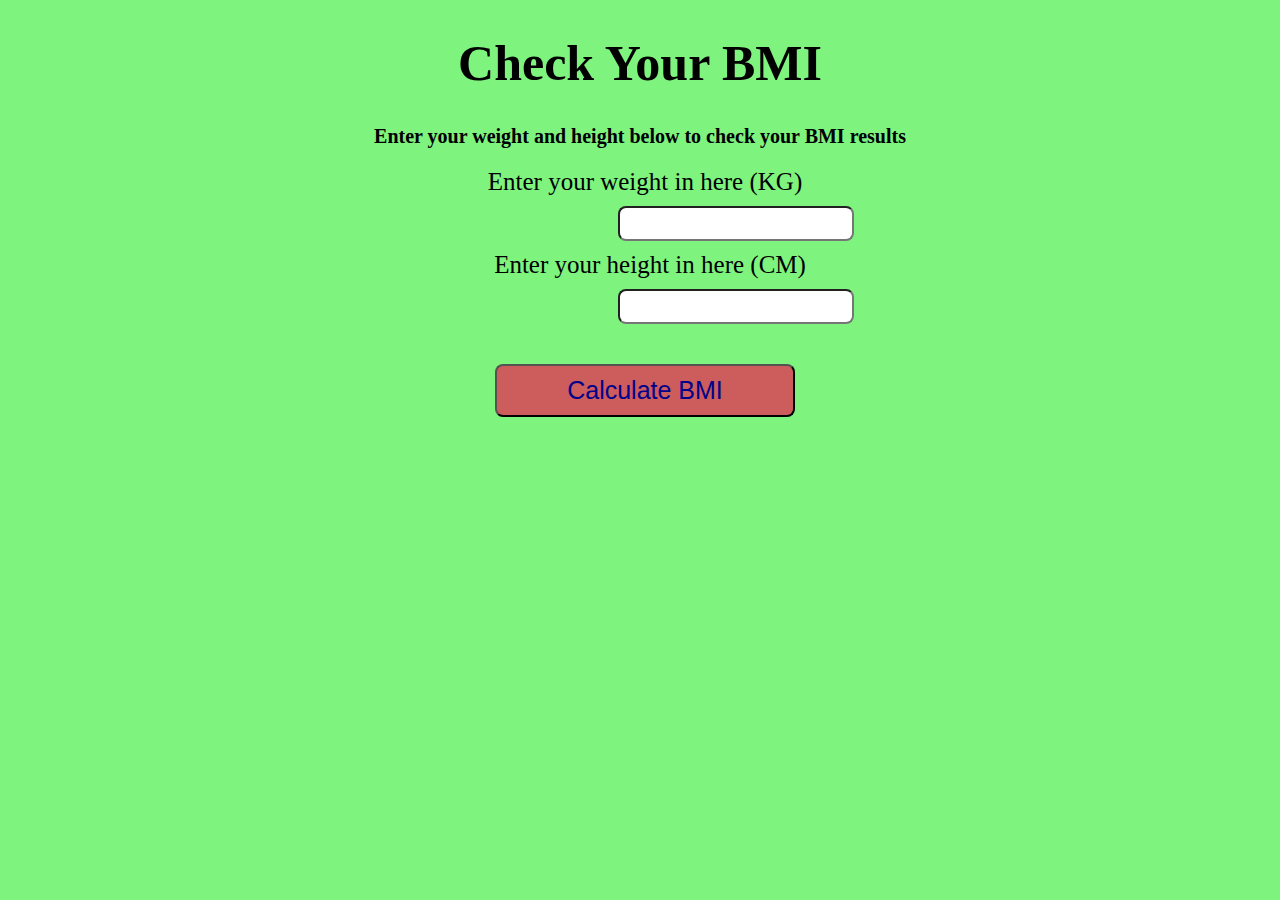
<file: BMI calculator/index.html>
<!DOCTYPE html>
<html lang="en">
<head>
    <meta charset="UTF-8">
    <meta name="viewport" content="width=device-width, initial-scale=1.0">
    <title>BMI Calculator</title>
    <style>
        body{
            background-color:cornflowerblue
        }
        #result{
            font-size: 25px;
            font-weight:800;
            margin:10px 110px;
        }
        label{
            font-size: 20px;
            display:inline;
            margin:10px;
            @media screen and (min-width:786px){
                font-size: 25px;
               
            }
        }
        input{
            display:block;
            margin:10px ;
            width:50%;
            font-size: large;
            @media screen and (min-width:786px){
                width:18%;
                font-size: 25px;
                  position:relative;
                left:600px; 
               border-radius: 8px;
            }
        }
        button{
            background-color:indianred;
            color:darkblue;
            font-size: 20px;
            border-radius:8px;
            margin:5px 100px;
        }
        @media screen and (min-width:786px){
            body{
                background-color: rgb(126, 243, 126);
                text-align:center;
            }
            button{
                margin:30px 0;
                width:300px;
                padding:10px;
                font-size:25px;
            }
        }
    </style>
</head>
<body>
    
</body>
<script>
    let body=document.querySelector("body");
    let h1=document.createElement("h1");
    h1.innerText="Check Your BMI";
    let para=document.createElement("p");
    para.innerHTML="Enter your weight and height below to check your BMI results";
    let label=document.createElement("label");
    label.innerHTML="Enter your weight in here (KG)";
    let input1=document.createElement("input");
    let label2=document.createElement("label");
    label2.innerHTML="Enter your height in here (CM)";
    let input2=document.createElement("input");
    input1.setAttribute("type","number");
    input2.setAttribute("type","number");
    label.append(input1);
    label2.append(input2);
    let btn=document.createElement("button");
    btn.innerHTML="Calculate BMI";
    btn.setAttribute("onClick","myFunction()");
    body.append(h1,para,label,label2,btn);
    h1.style.fontSize="50px";
    para.style.fontSize="20px";
    para.style.fontWeight="800";
    let para1=document.createElement("p");
    para1.setAttribute("id","result");
    input1.setAttribute("id","weight");
    input2.setAttribute("id","height");
    body.append(h1,para,label,label2,btn,para1);
    function myFunction(){
        // let h=document.querySelector("#height").value();
        // let w=
        let bmi=input1.value/((input2.value/100)*(input2.value/100));
        console.log(bmi);
         if(Math.ceil(bmi)<=18){
            document.querySelector("#result").innerHTML="UnderWeight";
        }else if(Math.ceil(bmi)>=18 && Math.ceil(bmi)<=24){
            document.querySelector("#result").innerHTML="NormalWeight";
        }else if(Math.ceil(bmi)>=25 && Math.ceil(bmi)<=29){
            document.querySelector("#result").innerHTML="OverWeight";
        }else{
            document.querySelector("#result").innerHTML="OBESE";
        }
    }
    

</script>
</html>
</file>
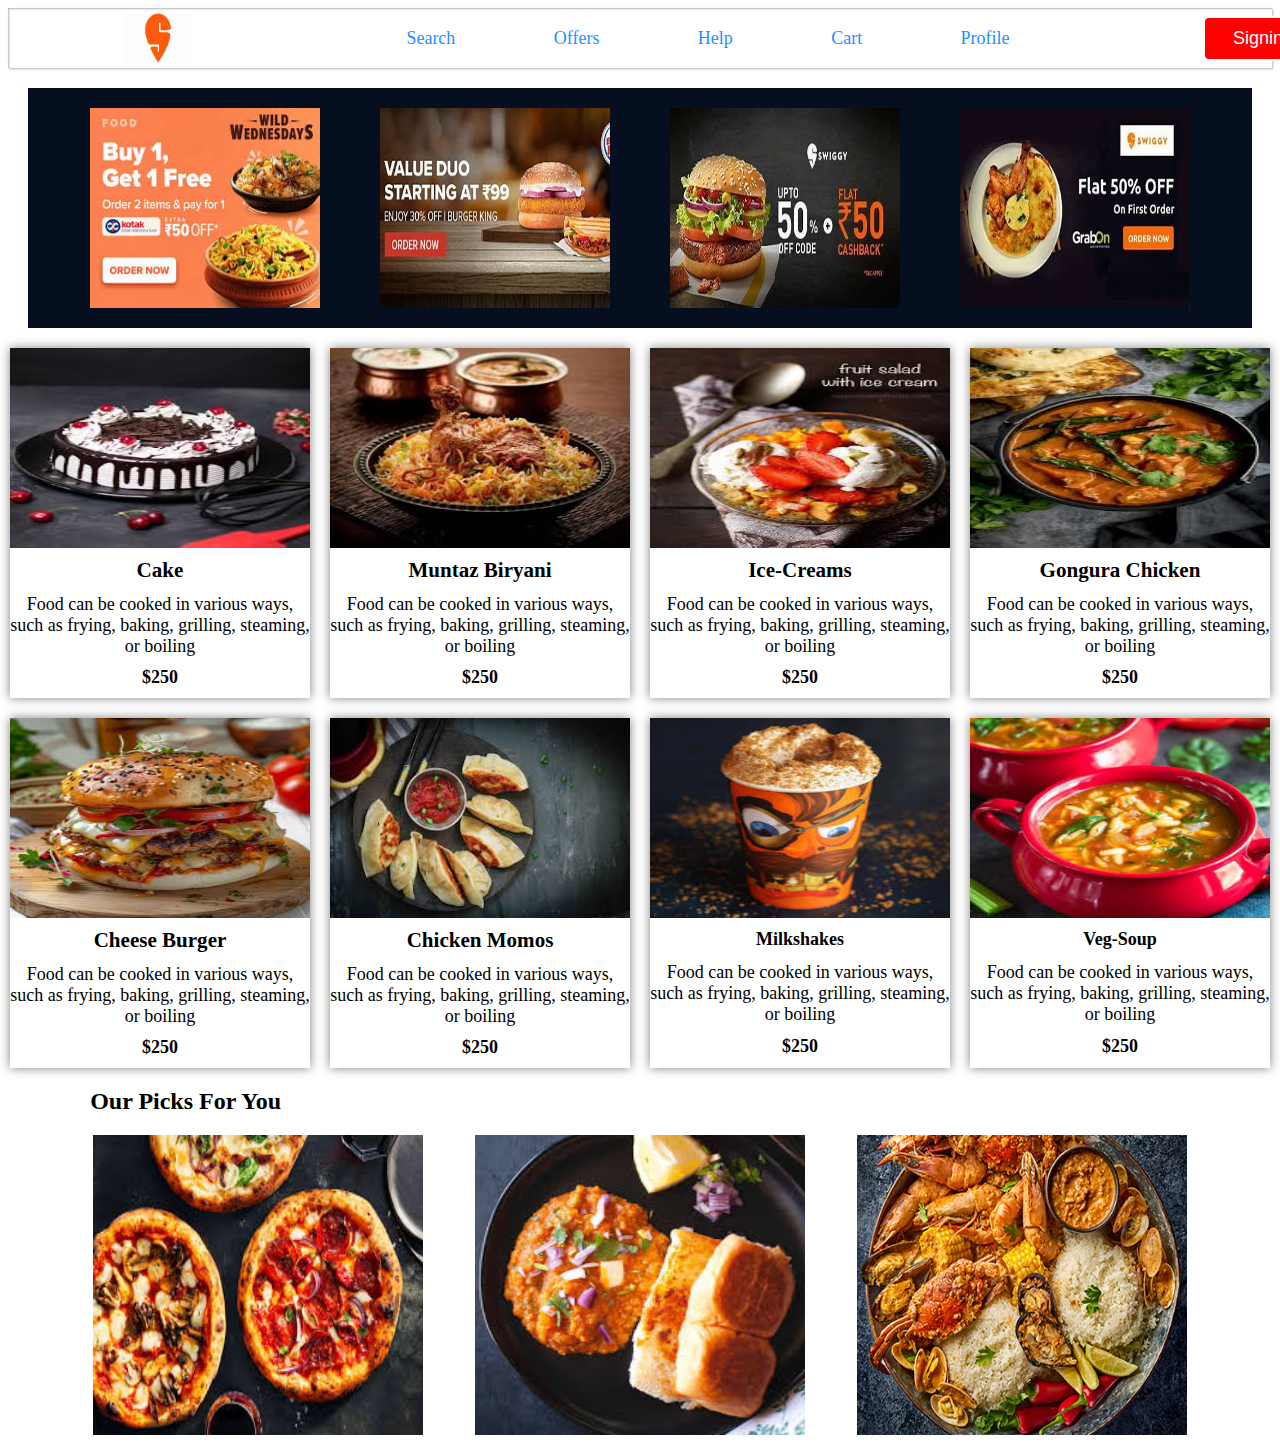
<file: media queries/index.html>
<!DOCTYPE html>
<html lang="en">
<head>
    <meta charset="UTF-8">
    <meta name="viewport" content0.=
    " ">
    <title>Swiggy</title>
    <link rel="stylesheet" href="./style.css">
</head>
<body>
    <nav id="navbar">
        <div id="logo-part">
            <img id="logo" src="./logo.jpeg" alt="Swiggy">
        </div>
         <div id="services">
            <div>Search</div>
            <div>Offers</div>
            <div>Help</div>
            <div>Cart</div>
            <div>Profile</div>
         </div>
        <div id="button">
            <button>Signin</button>
        </div>
    </nav>

       <header>
        <section id="deals">
            <img src="./off01.jpeg" alt="img1">
            <img src="./off2.jpeg" alt="img2">
            <img src="./off3.jpeg" alt="img3">
            <img src="./off4.jpeg" alt="img4">
        </section>
       </header>
       <main>
        <section id="items">
            <div class="food-items">
                <img src="items/it1.jpeg" alt="cake">
                <h3>Cake</h3>
                <p>Food can be cooked in various ways, such as frying, baking, grilling, steaming, or boiling</p>
                <h4>$250</h4>
                
            </div>
            <div class="food-items">
                <img src="items/biryani.jpeg" alt="biryani">
                <h3>Muntaz Biryani</h3>
                <p>Food can be cooked in various ways, such as frying, baking, grilling, steaming, or boiling</p>
                <h4>$250</h4>
            </div>
            <div class="food-items">
                    <img src="items/ice-creams.jpeg" alt="ice-creams">
                    <h3>Ice-Creams</h3>
                    <p>Food can be cooked in various ways, such as frying, baking, grilling, steaming, or boiling</p>
                    <h4>$250</h4>

            </div>
            <div class="food-items">
                <img src="items/curries.jpeg" alt="curries">
                <h3>Gongura Chicken</h3>
                <p>Food can be cooked in various ways, such as frying, baking, grilling, steaming, or boiling</p>
                <h4>$250</h4>
            </div>
            <div class="food-items">
                <img src="items/burger.jpeg" alt="burger">
                <h3>Cheese Burger</h3>
                <p>Food can be cooked in various ways, such as frying, baking, grilling, steaming, or boiling</p>
                <h4>$250</h4>
            </div>
            <div class="food-items">
                <img src="items/momos.jpeg" alt="momos">
                <h3>Chicken Momos</h3>
                <p>Food can be cooked in various ways, such as frying, baking, grilling, steaming, or boiling</p>
                <h4>$250</h4>
            </div>
            <div class="food-items">
                <img src="items/shakes.jpeg" alt="shakes">
                <h4>Milkshakes</h4>
                <p>Food can be cooked in various ways, such as frying, baking, grilling, steaming, or boiling</p>
                <h4>$250</h4>
            </div>
            <div class="food-items">
                <img src="items/soups.jpeg" alt="soups">
                <h4>Veg-Soup</h4>
                <p>Food can be cooked in various ways, such as frying, baking, grilling, steaming, or boiling</p>
                <h4>$250</h4>
            </div>
        </section>
       </main>
       <footer>
        <h2>Our Picks For You</h2>
        <div id="picks">
            <img src="./footer/pizza.jpeg" alt="pizza" class="f-img">
            <img src="./footer/pav.jpeg" alt="pav" class="f-img">
            <img src="./footer/seafood.jpg" alt="seafood" class="f-img">
        </div>
       </footer>
        
   
</body>
</html>
</file>
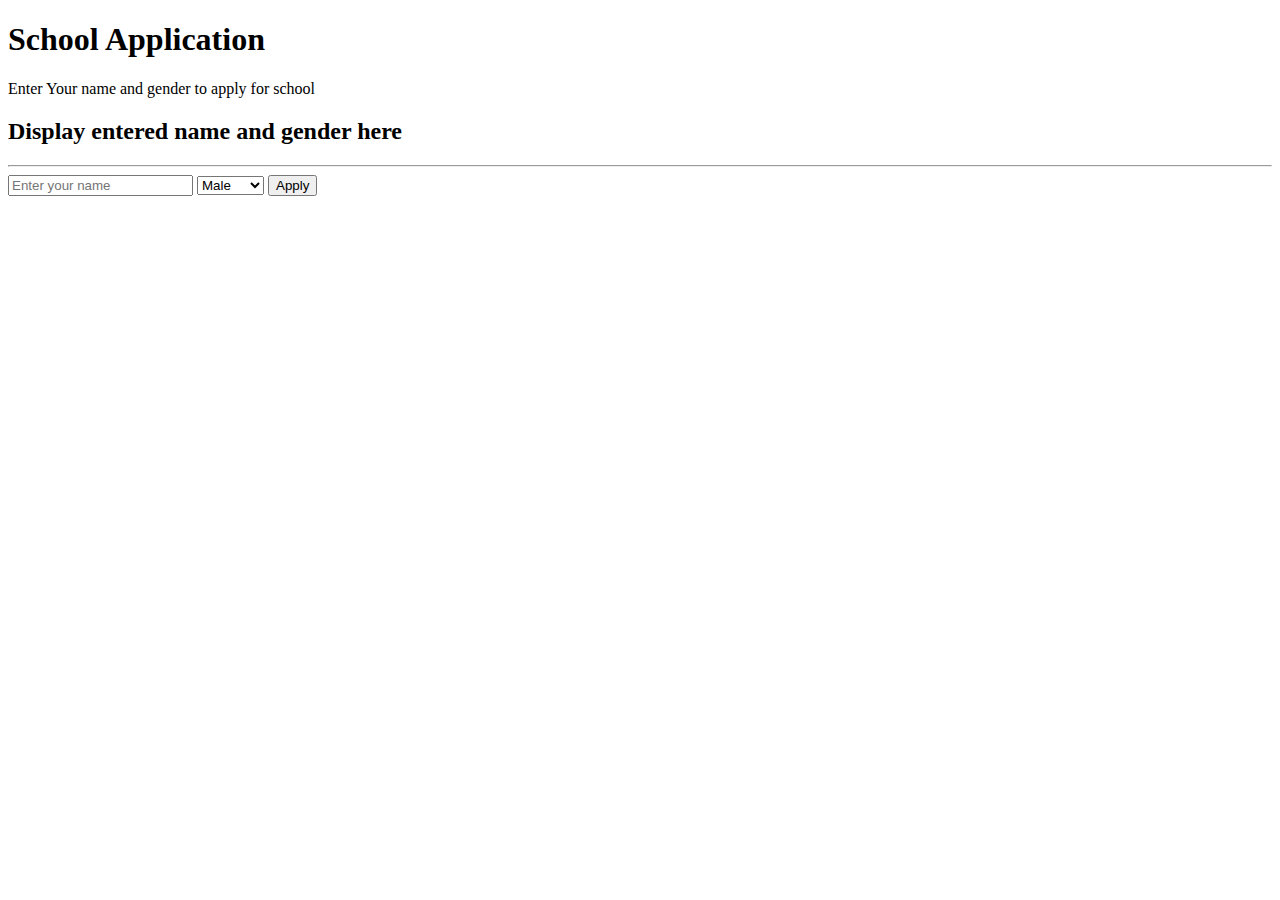
<file: Basic/Application.html>
<!DOCTYPE html>
<html lang="en">

<head>
    <title>Document</title>
</head>

<body>
    <h1>School Application</h1>
    <p>Enter Your name and gender to apply for school</p>
    <h2 id="display">Display entered name and gender here</h2>
    <hr>
    <form>
        <input type="text" id="name" placeholder="Enter your name">
        <select id="gender">
            <option value="Male">Male</option>
            <option value="Female">Female</option>
        </select>
        <input type="submit" value="Apply">
    </form>

</body>

</html>
<script>
    
    document.querySelector("form").addEventListener("submit",myFunction);
    function myFunction(){
        event.preventDefault();
        let name=document.querySelector("#name").value;
        let gender=document.querySelector("#gender").value;
        let res=document.querySelector("#display");
        res.innerHTML=name + " " + gender;
    }

</script>
</file>
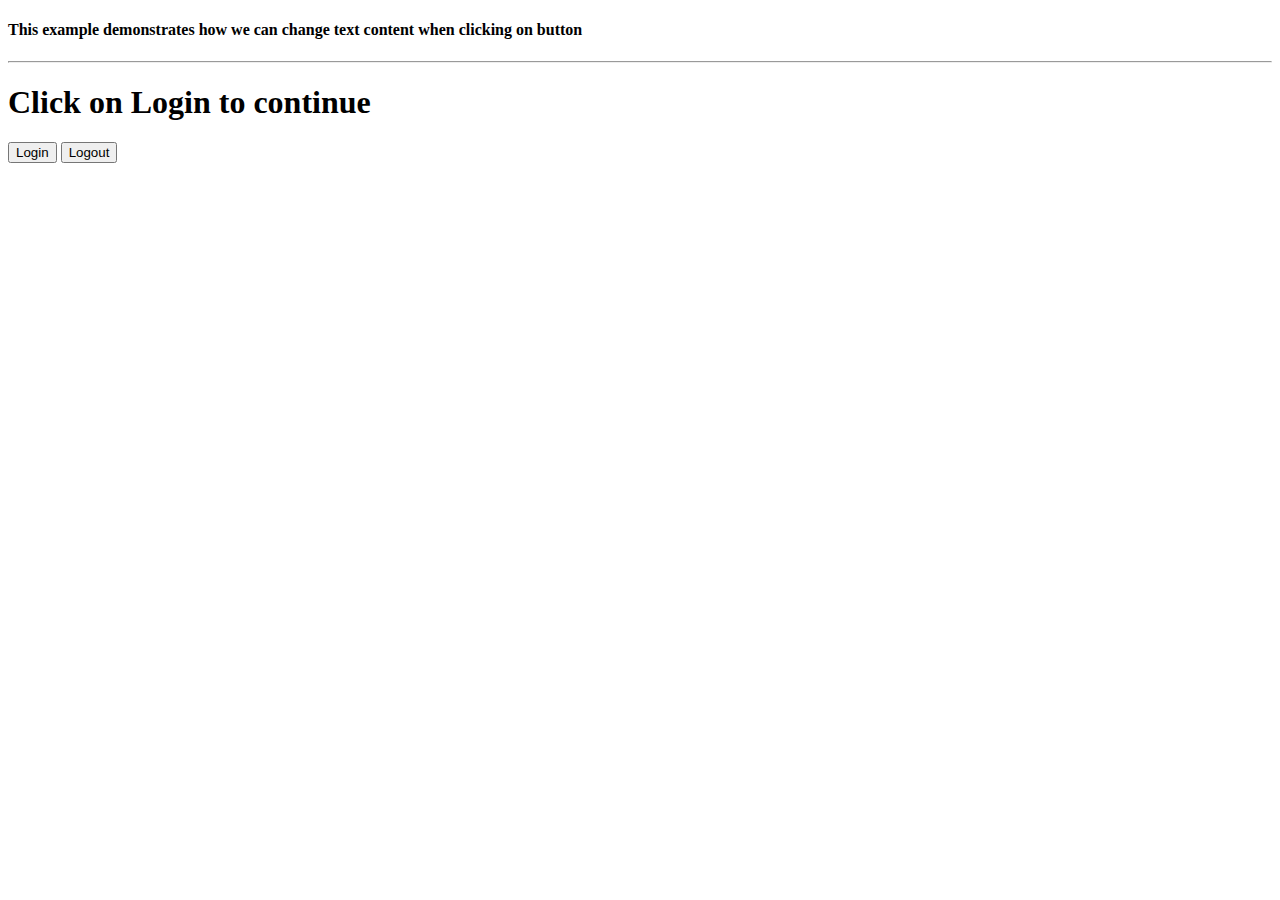
<file: Basic/LoginLogout.html>
<!DOCTYPE html>
<html lang="en">

<head>
    <title>Document</title>
</head>

<body>
    <h4>This example demonstrates how we can change text content when
        clicking on button</h4>
    <hr>
    <h1 id="display">Click on Login to continue</h1>
    <button onClick="login()">Login</button>
    <button onClick="logout()">Logout</button>
</body>

</html>
<script>
    function login() {
        document.getElementById("display").innerText="Logged in Successfully.";
    }
    function logout() {
        document.getElementById("display").innerText="Logged out Successfully.";
    }
</script>
</file>
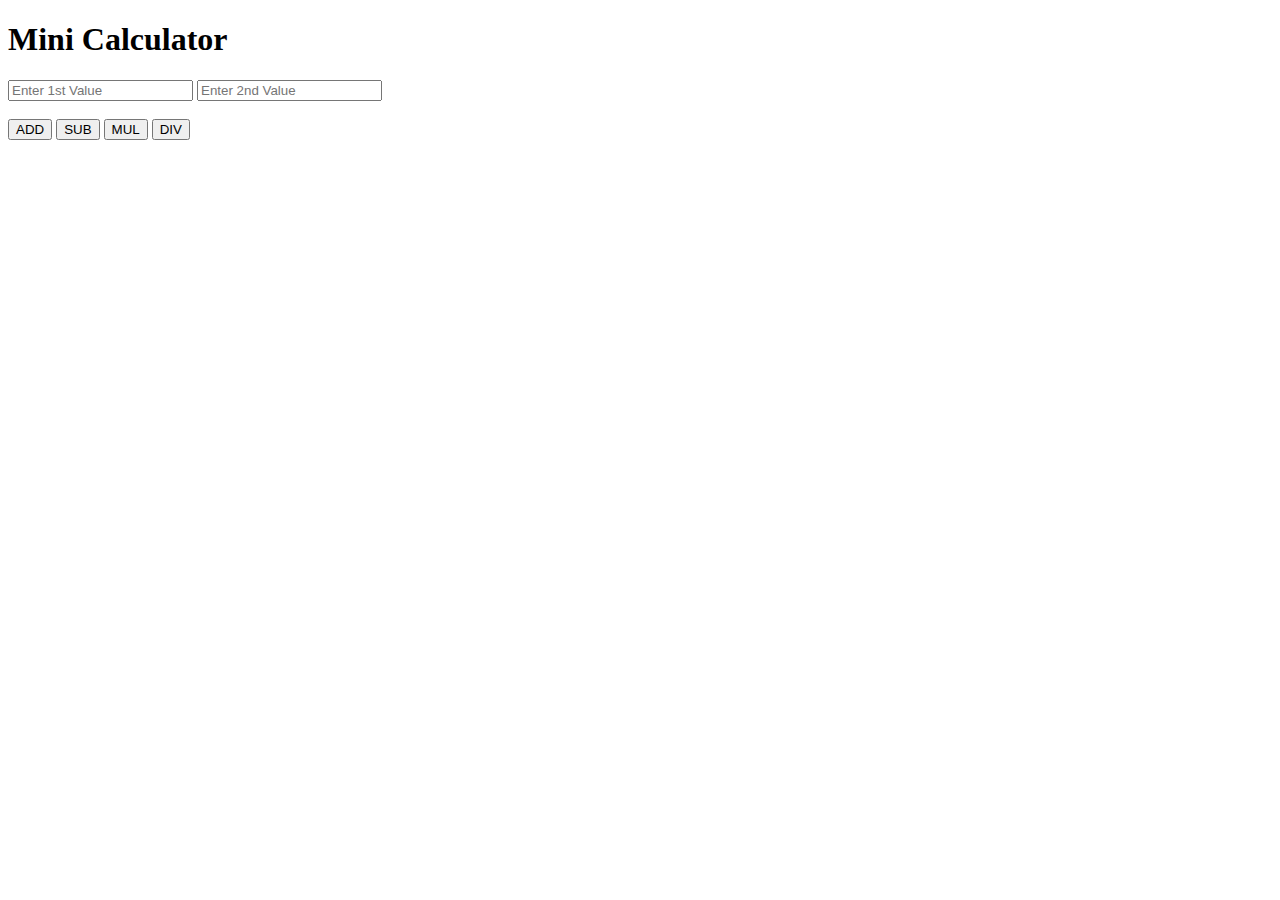
<file: Basic/miniCal.html>
<!DOCTYPE html>
<html lang="en">
<head>
    <meta charset="UTF-8">
    <meta name="viewport" content="width=device-width, initial-scale=1.0">
    <title>Mini Calculator</title>
</head>
<body>
    <h1>Mini Calculator</h1>
    <main>
        <form >
            <input type="text" id="value1" placeholder="Enter 1st Value">
            <input type="text" id="value2" placeholder="Enter 2nd Value"><br><br>
            <input type="submit" id="add" value="ADD">
            <input type="submit" id="sub" value="SUB">
            <input type="submit" id="mul" value="MUL">
            <input type="submit" id="div" value="DIV">
        </form>
        <div id="result"></div>
    </main>
</body>
</html>
<script>
    let addButton=document.querySelector("#add");
    addButton.addEventListener("click",myAddition);
    let subButton=document.querySelector("#sub");
    subButton.addEventListener("click",mySubtraction);
    let mulButton=document.querySelector("#mul");
    mulButton.addEventListener("click",myMultiplication);
    let divButton=document.querySelector("#div");
    divButton.addEventListener("click",myDivision);
    function myAddition(){
        event.preventDefault();
        let a=document.querySelector("#value1").value;
        let b=document.querySelector("#value2").value;
        document.querySelector("#result").innerText=Number(a)+Number(b);
    }
 
    function mySubtraction(){

        event.preventDefault();
        let a=document.querySelector("#value1").value;
        let b=document.querySelector("#value2").value;
        document.querySelector("#result").innerText=Number(a)-Number(b);
    }

    function myMultiplication(){
        event.preventDefault();
        let a=document.querySelector("#value1").value;
        let b=document.querySelector("#value2").value;
        document.querySelector("#result").innerText=Number(a)*Number(b);
    }

    function myDivision(){
        event.preventDefault();
        let a=document.querySelector("#value1").value;
        let b=document.querySelector("#value2").value;
        document.querySelector("#result").innerText=Number(a)/Number(b);
    }
</script>
</file>
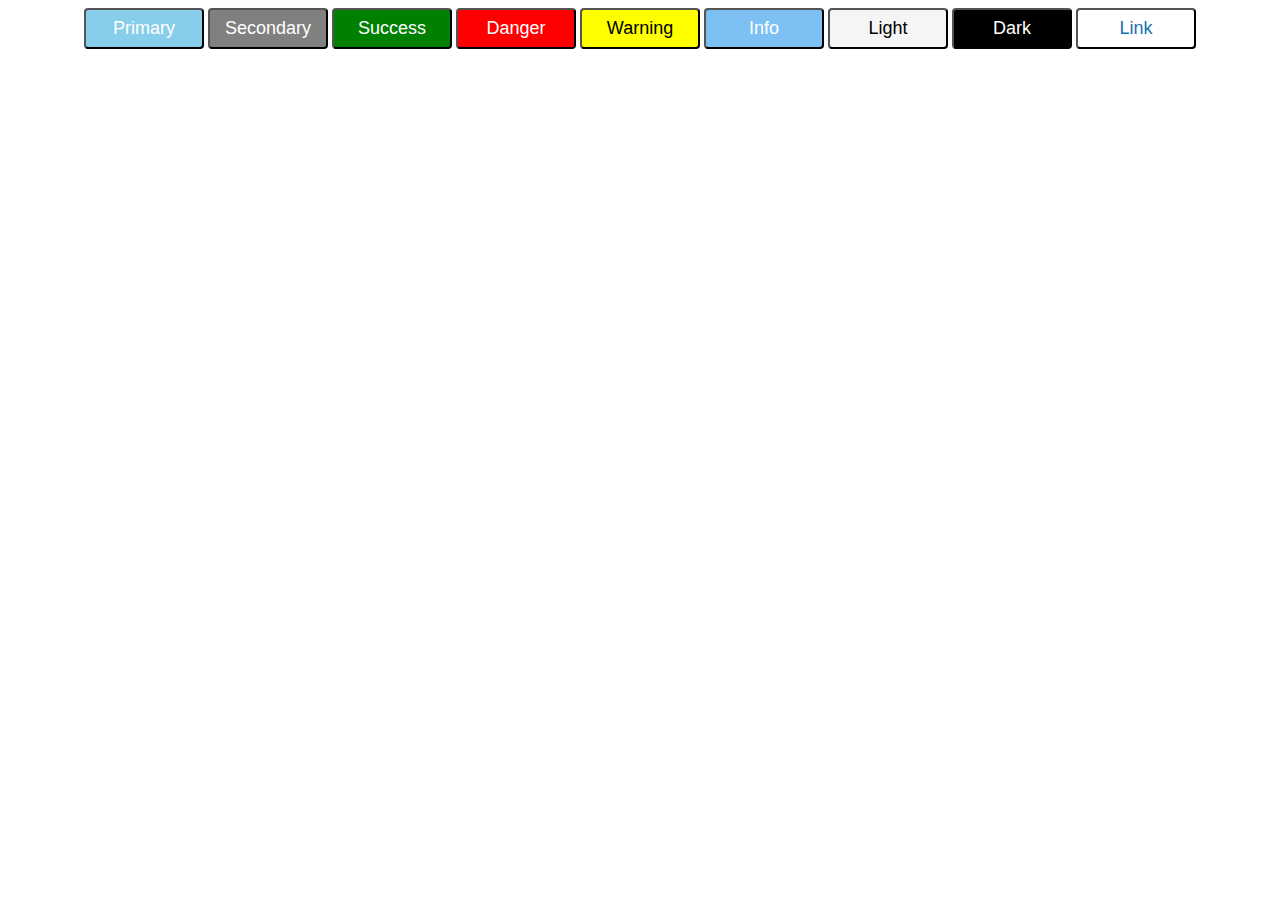
<file: Dom 2/buttons.html>
<!DOCTYPE html>
<html lang="en">
<head>
    <meta charset="UTF-8">
    <meta name="viewport" content="width=device-width, initial-scale=1.0">
    <title>Buttons</title>
</head>
<style>
    body{
        display: grid;
        grid-template-columns: repeat(9,120px);
        gap: 4px;
        justify-content: center;
        
    }
    button{
        font-size: large;
        border-radius: 4px;
        padding:8px;
    }
    #primary{
      background-color: skyblue;  
      color:white;
    }
    #secondary{
      background-color: gray;  
      color:white;
    }
    #success{
        background-color: green;  
        color:white;
    }
    #danger{
        background-color: red;  
        color:white;
    }
    #warning{
        background-color: yellow;  
        color:black;
    }
    #info{
        background-color: rgb(125, 192, 243);  
        color:white;
    }
    #light{
        background-color: whitesmoke;  
        color:black;
    }
    #dark{
        background-color: black;  
        color:white;
    }
    #link{
        background-color: white;  
        color:rgb(20, 113, 174);
    }
</style>
<body>
    <button id="primary">Primary</button>
    <button id="secondary">Secondary</button>
    <button id="success">Success</button>
    <button id="danger">Danger</button>
    <button id="warning">Warning</button>
    <button id="info">Info</button>
    <button id="light">Light</button>
    <button id="dark">Dark</button>
    <button id="link">Link</button>
</body>
 
</html>
</file>
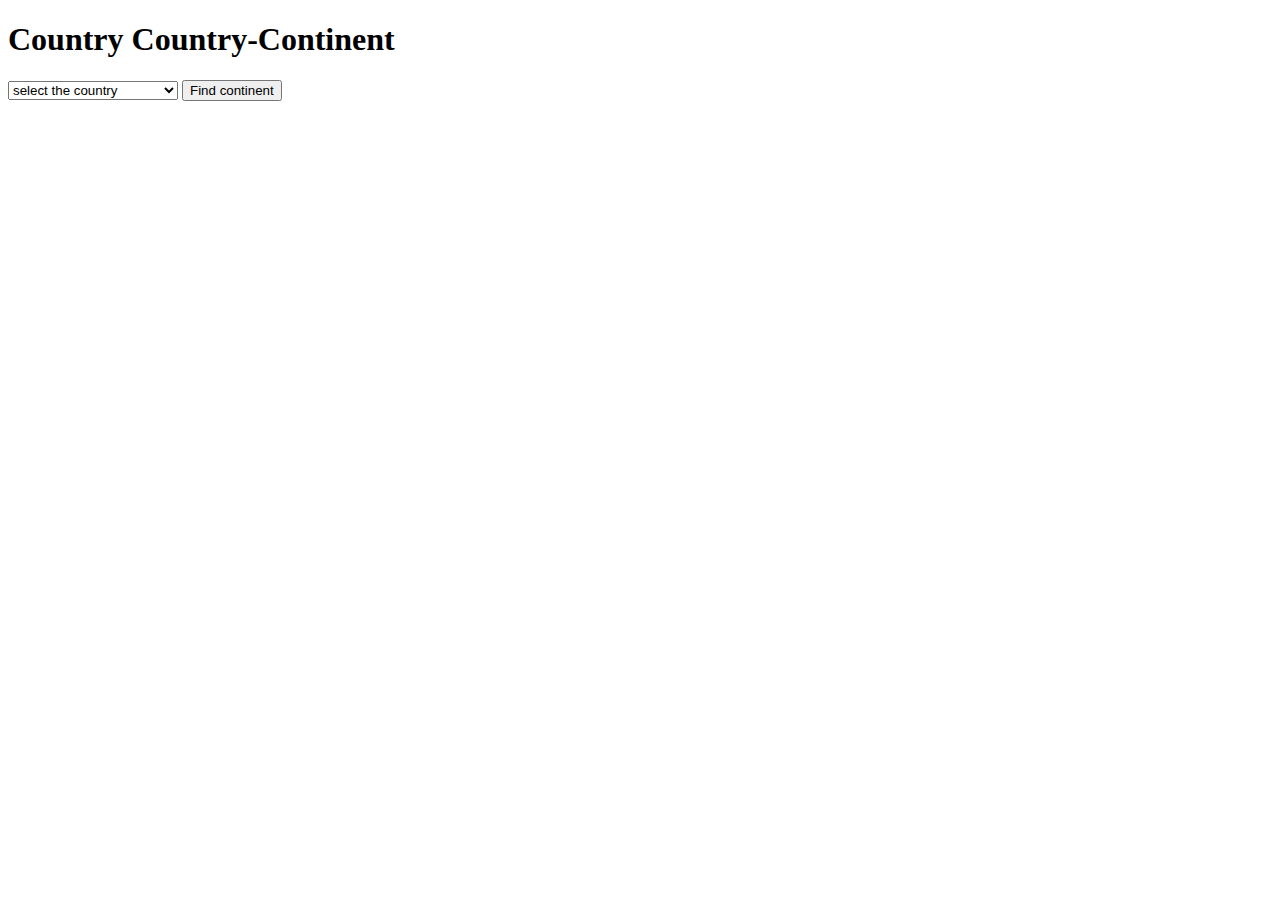
<file: Dom 2/country_continent.html>
<!DOCTYPE html>
<html lang="en">
<head>
    <meta charset="UTF-8">
    <meta name="viewport" content="width=device-width, initial-scale=1.0">
    <title>Country-Continent</title>
</head>
<body>
    <h1>Country Country-Continent</h1>
    <select id="country">
        <option value="">select the country</option>
        <option value="India">India</option>
        <option value="USA">United States of America</option>
        <option value="China">China</option>
        <option value="Nepal">Nepal</option>
        <option value="Australia">Australia</option>
        <option value="France">France</option>
        <option value="Germany">Germany</option>
        <option value="SouthAfrica">South Africa</option>
        <option value="Nigeria">Nigeria</option>
        <option value="Mexico">Mexico</option>
        <option value="Argentina">Argentina</option>
        <option value="Brazil">Brazil</option>
        <option value="Canada">Canada</option>
        <option value="Singapore">Singapore</option>
        <option value="Sweden">Sweden</option>
    </select>
    <button id="btn" onClick="findContinent()">Find continent</button>
</body>
<script>
    
    function findContinent(){
        let value=document.querySelector("#country").value;
        switch(value){
            case 'India': alert(" The continent is Asia"); break;
            case 'USA': alert(" The continent is North America"); break;
            case 'China': alert(" The continent is Asia"); break;
            case 'Nepal': alert(" The continent is Asia"); break;
            case 'Australia': alert(" The continent is Oceania"); break;
            case 'France': alert(" The continent is Europe"); break;
            case 'Germany': alert(" The continent is Europe"); break;
            case 'SouthAfrica': alert(" The continent is Africa"); break;
            case 'Nigeria': alert(" The continent is Africa"); break;
            case 'Mexico': alert(" The continent is North America"); break;
            case 'Brazil': alert(" The continent is South America"); break;
            case 'Canada': alert(" The continent is North America"); break;
            case 'Singapore': alert(" The continent is Asia"); break;
            case 'Sweden': alert(" The continent is Europe"); break;
            
        }
    }

</script>
</html>
</file>
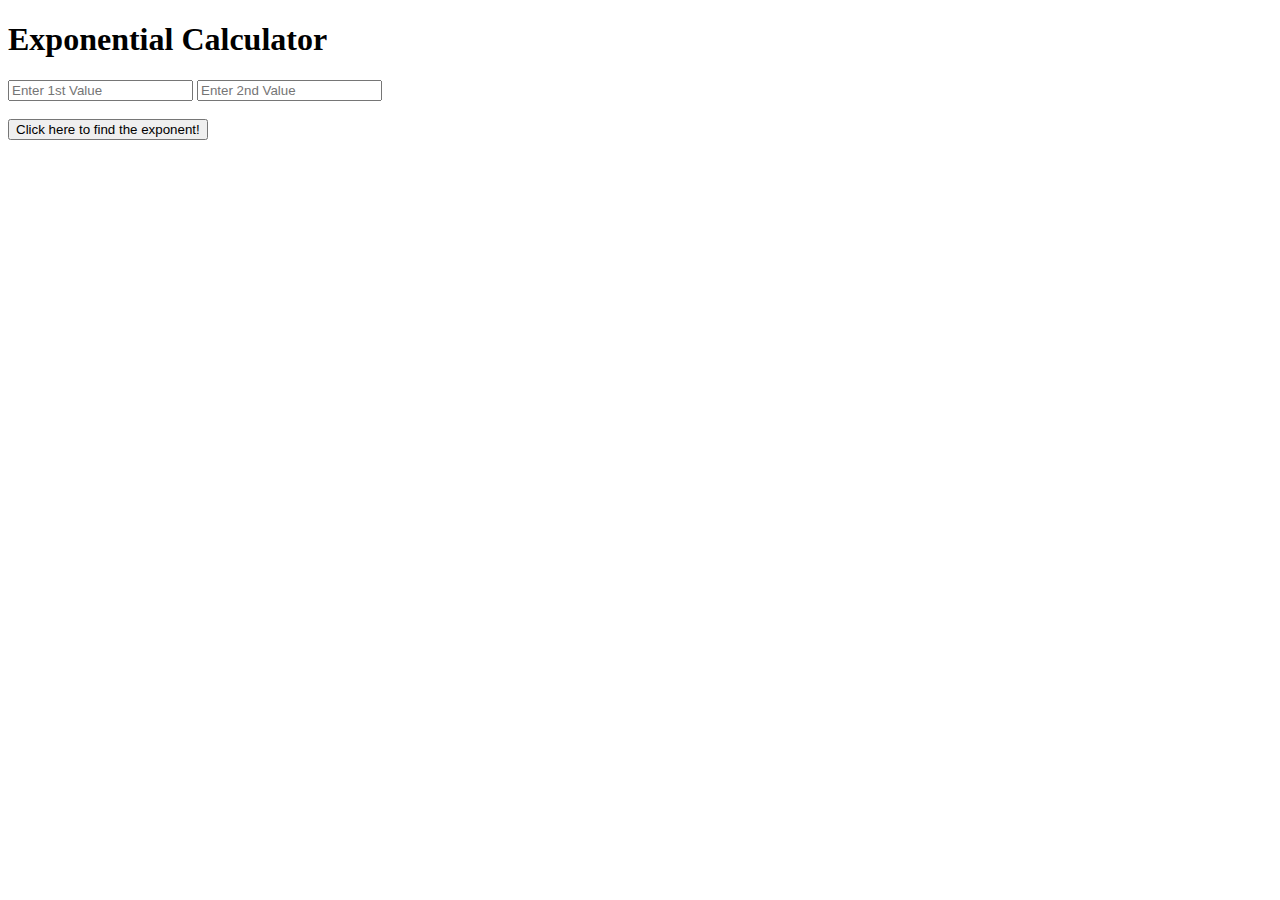
<file: Dom 2/expoCalc.html>
<!DOCTYPE html>
<html lang="en">

<head>
    <meta charset="UTF-8">
    <meta name="viewport" content="width=device-width, initial-scale=1.0">
    <title>Exponent Calculator</title>
</head>

<body>
    <h1>Exponential Calculator</h1>
    <main>
        <form>
            <input type="text" id="value1" placeholder="Enter 1st Value">
            <input type="text" id="value2" placeholder="Enter 2nd Value"><br><br>
            <input type="submit" id="power" value="Click here to find the exponent!">
        </form>
        <div id="result"></div>
    </main>
</body>
<script>
        let addButton=document.querySelector("#power");
        addButton.addEventListener("click",myPowerFunction);

        function myPowerFunction(){
                event.preventDefault();
                let a = document.querySelector("#value1").value;
                let b = document.querySelector("#value2").value;
                let result=1;
                for(let i=1;i<=b;i++){
                    result=result*a;
                }
                document.querySelector("#result").innerHTML=result;
                alert(a+"^"+b+" ="+result);
            }

</script>

</html>
</file>
<file: media queries/style.css>
#navbar{
   height: 60px;
   display: grid;
   grid-template-columns:auto auto auto;
   align-items: center;
   box-shadow:inset 1px 1px 2px rgb(183, 179, 179),1px 1px 2px rgb(183, 179, 179);
}
#logo{
    width:70px;
    height:50px;
}
div{
    color: dodgerblue;
    font-size: 18px;
    cursor:pointer;

}
#services{
    width:800px;
    display: flex;
    flex-wrap: wrap;
    justify-content: space-evenly;
}
#logo-part{
    width:300px;
    display:grid;
    justify-items: center;
}
#button{
    width:300px;
    display:grid;
    justify-items: center;
}
button{
    width:110px;
    padding:10px;
    border-radius: 6px;
    background-color: red;
    color:white;
    font-size: 18px;
    border:2px solid white ;
    cursor:pointer;
}
#deals{
    background-color:rgb(6, 15, 31);
    display:flex;
    justify-content: center;   
    padding:20px;
    margin:20px;
    gap:60px; 

}
#deals img{
    width:230px;
    height:200px;
}
#items{
    width:100%;
    display:grid;
    grid-template-columns: repeat(4,300px);
    grid-template-rows: repeat(2,350px);
    justify-content: center;
    grid-gap:20px;
}
.food-items >img{
    width:100%;
    height:200px;
}
.food-items{
    display:grid;
    box-shadow:0px 0px 10px gray ;
    text-align:center;

}
.food-items > img, .food-items > h3, .food-items > h4,.food-items > p{
    color:black;
    margin:0px;
    padding:0px;
}
/*  footer part */
footer{
  width:87%;
  margin:20px auto;
}
.f-img{
    width:30%;
    height:300px;
}
#picks{
    display:flex;
    justify-content: space-evenly;
    flex-wrap:wrap;
    gap:50px;
}

@media screen  and (max-width:1100px) and (min-width:787px){
    body{
        background-color:blanchedalmond;
    }
    #navbar{
        height: 100px;
        grid-template-columns:200px 500px 200px;
    }
    #logo-part{
        width:100px;
        padding:0 10px;
    
    }
    #logo{
        width:90px;
        height:90px;

    }
    #services{
        width:500px;
    }
    #button{
        width:300px;
        display:grid;
        justify-items: center;
    }
    button{
        width:110px;
        padding:7px;
        font-size: 16px;
      
    }
    #deals{
        flex-wrap:wrap;  
        gap:10px; 
    
    }
    #deals img{
        width:200px;
        height:200px;
    }
    #items{
        grid-template-columns: repeat(3,250px);
        grid-template-rows: repeat(3,300px);
    }
    .food-items  img{
        height:150px;
      
    }
    /*footer*/
    .f-img{
        height:150px;
    }
    #picks{
        gap:10px;
    }
}

@media screen  and (max-width:786px) and (min-width:480px)  {
    body{
        background-color:cornflowerblue;
    }
    #navbar{
        height: 100px;
        grid-template-columns:80px 300px 150px;
    }
    #logo-part{
        width:80px;
        padding:0 10px;
    
    }
    #logo{
        width:60px;
        height:60px;

    }
    #services{
        width:400px;   
    }
    div{
        color: rgb(242, 245, 248);
        font-size: 14px;
    }
    button{
        width:70px;
        font-size: 15px;
    }
    #deals{
        flex-wrap:wrap;  
        padding:10px;
        margin:10px;
        gap:10px; 
    
    }
    #items{
        grid-template-columns: repeat(2,250px);
        grid-template-rows: repeat(2,300px);
    }
    .food-items{
        box-shadow:0px 0px 10px yellow ;
    }
    .food-items > img, .food-items > h3, .food-items > h4,.food-items > p{
        color:black;
    }
     .f-img{
          height:200px;
      }
     #picks{
          gap:10px;
      }   
     
}
@media screen and (max-width:479px) {
    body{
        background-color:cornflowerblue;
    }
    #navbar{
        height: 100px;
        grid-template-columns:80px 200px 200px;
    }
    #logo-part{
        width:50px;  
    }
    #logo{
      
        height:50px;

    }
    #services{
        width:250px;   
    }  
    #button{
        width:200px;
        display:grid;
        justify-items: center;
    
    }
    button{
        width:70px;
        padding:8px;
        font-size: 12px;
      
    }
    div{
        color: rgb(242, 245, 248);
        font-size: 14px;
    }

#deals{
    flex-wrap:wrap;  
    padding:10px;
    margin:10px;
    gap:10px; 

}
#items{
    grid-template-columns: repeat(1,300px);
    grid-template-rows: repeat(2,300px);
}
.f-img{
    height:300px;
    width:300px;
}
#picks{
    gap:10px;
} 
}
</file>
